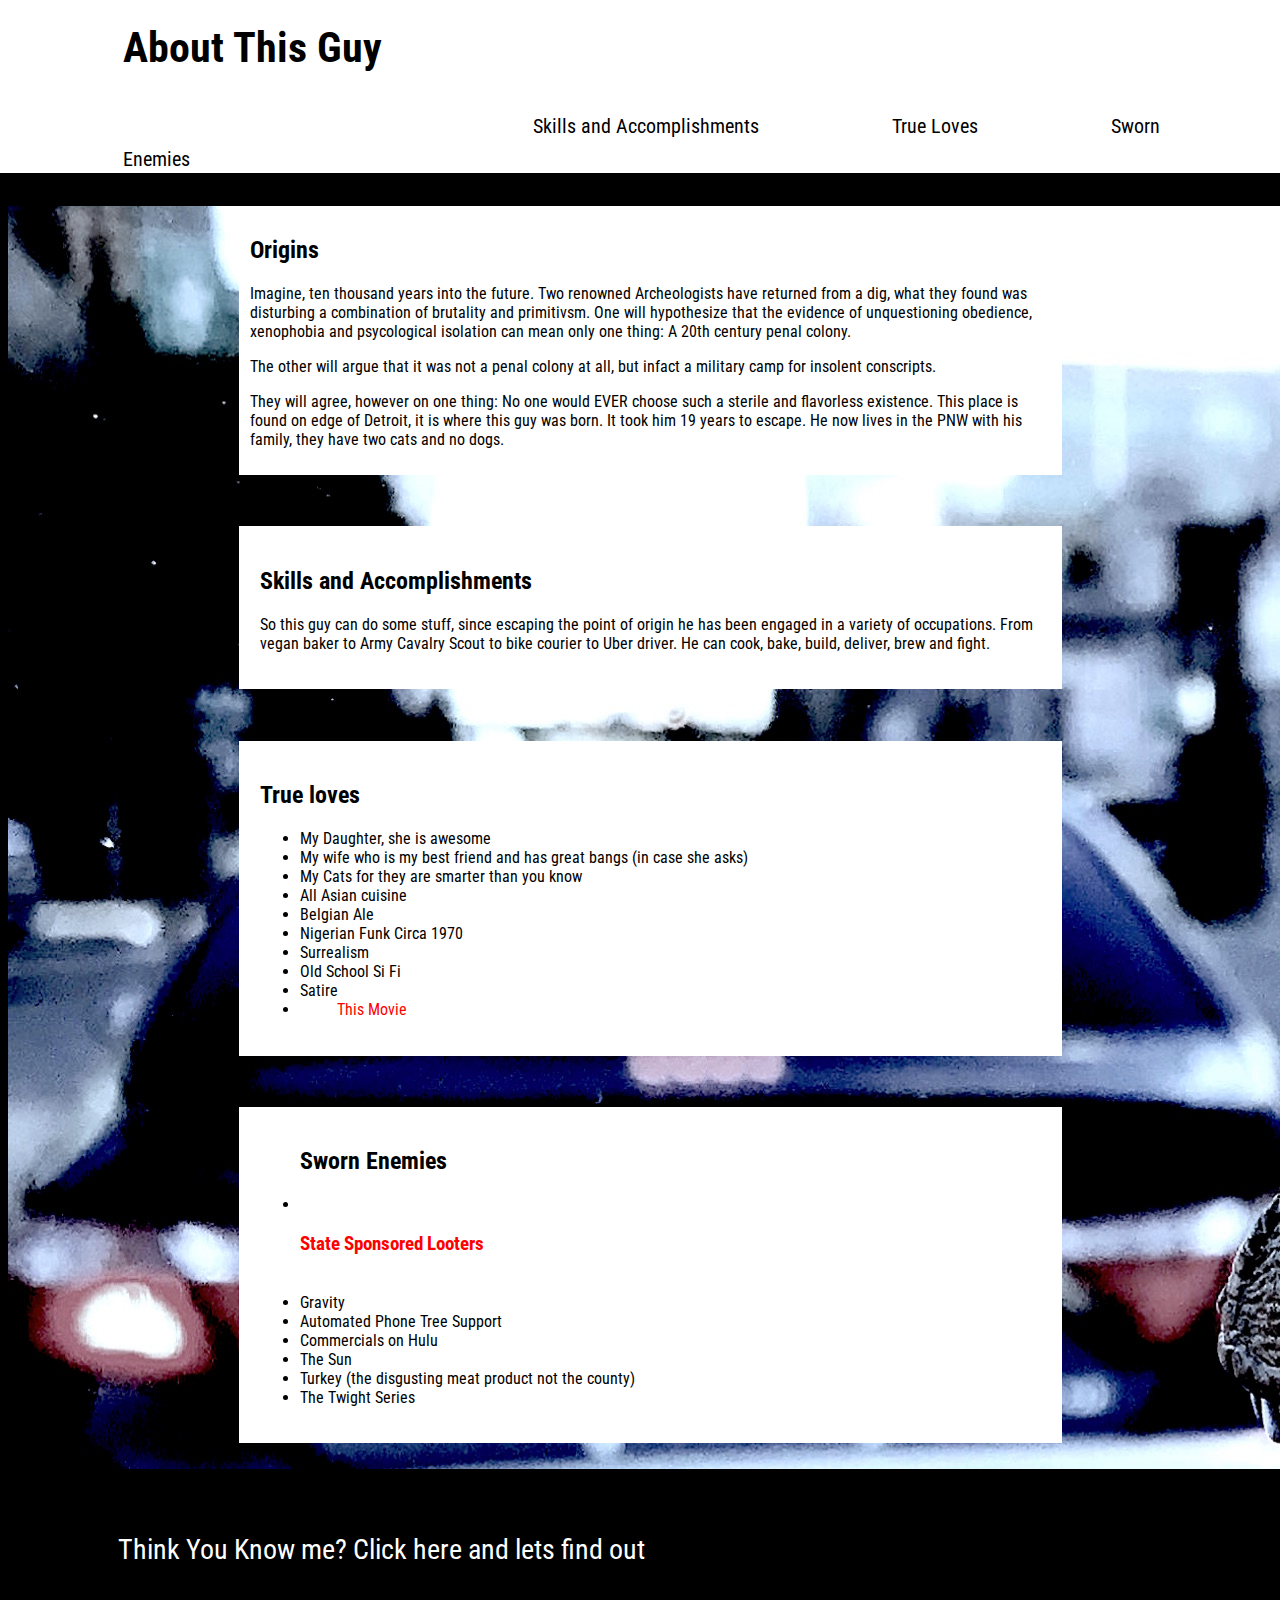
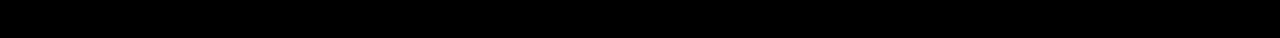
<file: index.html>
<!DOCTYPE html>
<html>
  <head>
<!-- add html pages for the links, get funky with images -->
<!-- img in background, square up fonts add links-->
    <meta charset="utf-8">
    <title>about_me 201n9</title>
    <link rel="stylesheet" type="text/css" href="style.css">
    <link href="https://fonts.googleapis.com/css?family=Bubbler+One|Roboto+Condensed" rel="stylesheet">


  </head>
  <body id="img" background="img/angersaur.jpg">



    <div id="header">
<!--<img src=" /Users/timothycullen/Desktop/pics/bashi.jpg" alt="none" title="test" width="1560px" height="310px">-->

      <h2> About This Guy </h2>


        <div id="links">


              <a href="#skills">Skills and Accomplishments</a>

              <a href="#likes">True Loves</a>

              <a href="#hates">Sworn Enemies</a>


          </div>
   </div>

<div id="content">


      <div id="org">
        <h2>Origins</h2>

       <p>  Imagine, ten thousand years into the future. Two renowned Archeologists have returned from a dig, what they found was disturbing a combination of brutality and primitivsm. One will hypothesize  that the evidence of  unquestioning obedience, xenophobia and psycological isolation can mean only one thing: A 20th century penal colony. </p>
       <p>  The other will argue that it was not a penal colony at all, but infact a military camp for insolent conscripts. </p>
         <p> They will agree, however on one thing: No one would EVER choose such a sterile and flavorless existence. This place is found on edge of Detroit, it is where this guy was born. It took him 19 years to escape. He now lives in the PNW with his family, they have two cats and no dogs. </p>
    </div>


        <div id="skills">
          <h2>Skills and Accomplishments</h2>
          <p> So this guy can do some stuff, since escaping the point of origin he has been engaged in a variety of occupations. From vegan baker to Army Cavalry Scout to bike courier to Uber driver. He can cook, bake, build, deliver, brew and fight.
             </p>
      </div>


<!--unfuck this-->

          <div id="likes">
            <h2>True loves</h2>
              <ul>
            <li>My Daughter, she is awesome</li>
            <li>My wife who is my best friend and has great bangs (in case she asks)</li>
            <li>My Cats for they are smarter than you know</li>
            <li>All Asian cuisine</li>
            <li>Belgian Ale</li>
            <li>Nigerian Funk Circa 1970</li> <!--sound file, you tube link-->
            <li>Surrealism</li>
            <li>Old School Si Fi</li>
            <li>Satire</li>
            <li><a class="li" href="https://www.criterion.com/films/165-seven-samurai"> This Movie</a>

            </li>
              </ul>

         </div>


              <div id="hates">
              <ul>
                <h2>Sworn Enemies</h2>
                <li><a class="li" href="https://www.irs.gov/"><h3>State Sponsored Looters</h3></a>
                </li><!--why did this print with an off set?-->
                  <li>Gravity</li>
                  <li>Automated Phone Tree Support</li>
                  <li>Commercials on Hulu</li>
                  <li>The Sun</li>
                  <li>Turkey (the disgusting meat product not the county)</li>
                  <li>The Twight Series</li>
              </ul>
              </div>



</div>



            <div id="footer"> <a id ="x" <a href= "game.html">Think You Know me? Click here and lets find out</a>
            </div>


  </body>
</html>
</file>
<file: style.css>
body,html{background-color:black;
  z-index: -2;
}

#header{
  position: fixed;
  background-color:white;
  font-family: 'Roboto Condensed', sans-serif;
  font-size: 28px;
  margin-left: -1%;
  margin-right: -1%;
  margin-top: -40%;
  margin-bottom: 100%;
  width: 100%;
  padding-top: 23%;
  padding-left: 10%;





}

#img{
  background-repeat: no-repeat;
  background-attachment: fixed;
  background-image: image(img/IMG_2527.jpg);
  margin-right: -1%;


}

#links{
  background-color: white;
  font-size: 20px;
  display: inline;
  padding-top: -5%;
  padding-bottom: -15%;
  padding-left: 17%;
  padding-right: 60%;
  padding-bottom: -20%;
  margin-bottom: -35%;
  margin-left: 10%;

}

a {
  color:black;

}

a:link{
  text-decoration: none;
}

a:hover{
  color:#9F3846;
  text-decoration:none;
}
a{
  padding: 5%;
}



#org{
  font-family: 'Roboto Condensed', sans-serif;
  background-color:white;
  background-color: hsl(0,0%,1.0);
  margin-left: 10%;
  margin-right: 10%;
  margin-top: 20%;
  padding:1%;

  }


  #skills{

    font-family: 'Roboto Condensed', sans-serif;
    background-color: white;
    /*figure out the transparent thing*/
    margin-left: 10%;
    margin-right: 10%;
    margin-top: 5%;
    padding: 2%;

    }


    #likes{

      font-family: 'Roboto Condensed', sans-serif;
      background-color: white;
      margin-left: 10%;
      margin-right: 10%;
      margin-top: 5%;
      padding: 2%;
}
 #hates{
   font-family: 'Roboto Condensed', sans-serif;
   background-color: white;
   margin-left: 10%;
   margin-right: 10%;
   margin-top: 5%;
   padding: 2%;
 }
 .li{
   color:red;
 }

 #content{
   margin-left: 10%;
   margin-right: 10%;
   margin-top: 5%;
 }

  #footer{
    font-family: 'Roboto Condensed', sans-serif;
    font-size: 28px;
    background-color:black;
    margin-left: -1%;
    margin-right: -1%;
    margin-top: 2%;
    padding: 5%;

  }
#x{
    color: white;


  }
#x:hover{
  color: #9F3846;

}




/*<div id="header"> <!--header with links to topics : Tribe, sweet skills, sworn enemies, true loves --> </div>
<div> <!-- white space--> </div>
  <div id="tribe"> <h2>Tribe</h2>
  <p>This is my tribe my tribe is amazing </p></div>
    <div id="skills"> <h2>Sweet Skills</h2> <p>I have killer Bo staff skills</p></div>
      <div id="likes"> <h2>Sworn Enemies and True Loves <!--cheeky fonts? answers to questions--></h2> <p><ul>
        <li></li>
      </ul></p></div>

        <div id="footer"> <!--solid colour-->

        </div>
</file>
